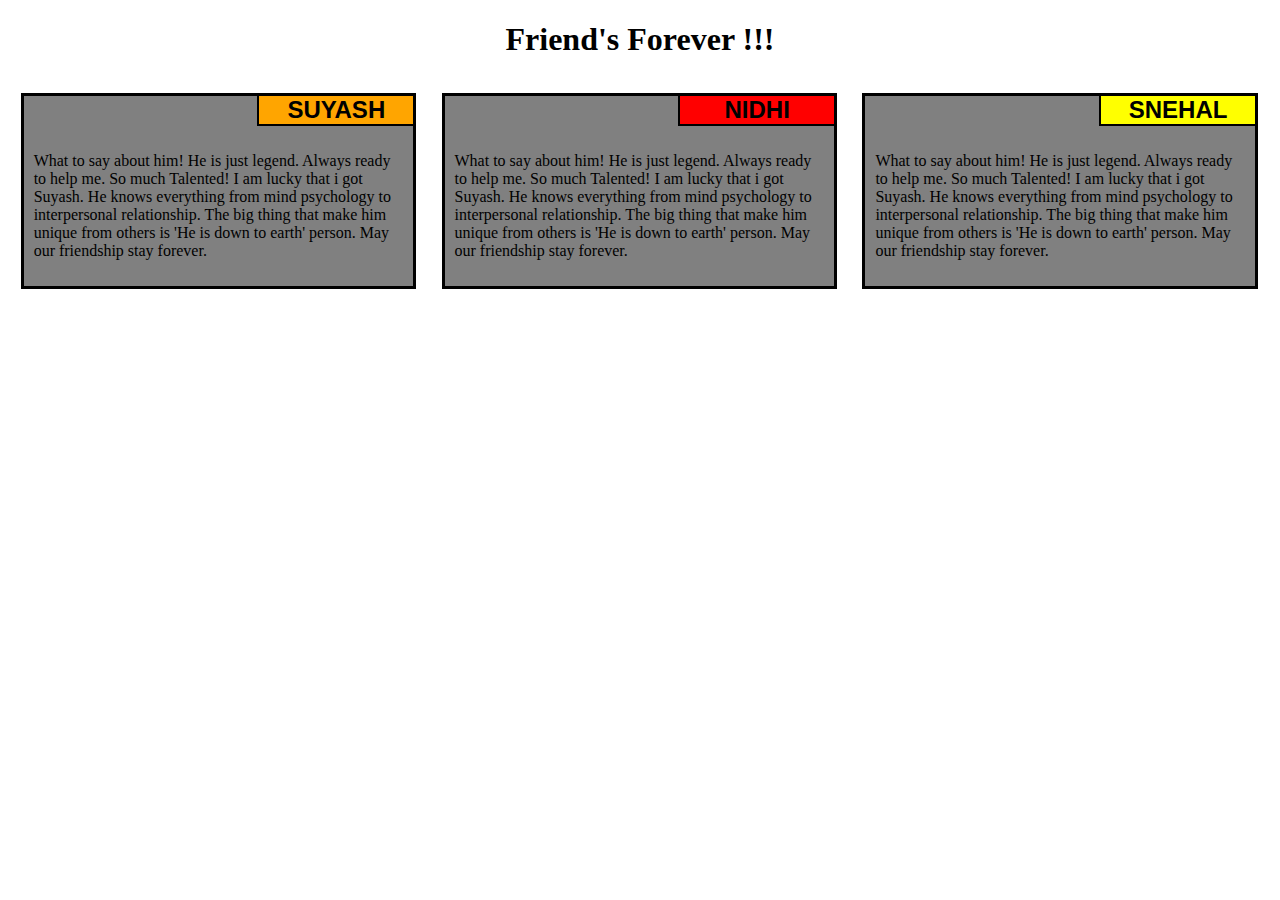
<file: module2-solution/index.html>
<!DOCTYPE html>
<html>
<head>
<meta charset="utf-8">
<meta name="viewport" content="width=device-width, initial-scale=1">
<title>Assignment Solution for Module 2</title>
<style>

/********** Base styles **********/
* {
  box-sizing: border-box;
}

h1 {
  margin-bottom: 15px;
  text-align: center;
  font-family: Impact;
}

h2 {
  position: relative;
  border: 2px solid black;
  width: 40%;
  height: auto;
  text-align: center;
  margin-left: 60%;
  margin-right: 0px;
  margin-top: 0px;
  margin-bottom: 0px;
  border-top: none;
  border-right: none;
  font-family: Helvetica;
}

p {
  padding: 10px;
  font-family: Comic Sans MS;
}

/* Simple Responsive Framework. */
.row {
  width: 100%;
}

/********** Desktop only **********/
@media (min-width: 992px) {
  .col-lg-4 {
    float: left;
    border: 3px solid black;
    margin-right: 1%;
    margin-left: 1%;
    margin-top: 20px;
    margin-bottom: 20px;
    background-color: grey;
  }
  .col-lg-4 {
    width: 31.30%;
  }
}

/********** Tablet only **********/
@media (min-width: 768px) and (max-width: 991px) {
  .col-md-6, .col-md-12 {
    float: left;
    border: 3px solid black;
    margin-right: 1%;
    margin-left: 1%;
    margin-top: 20px;
    margin-bottom: 20px;
    background-color: grey;
  }
  .col-md-6 {
    width: 47.97%;
  }
  .col-md-12 {
    width: 97.97%;
  }
}

/********** Mobile only **********/
@media (max-width: 767px) {
  .col-sml-12 {
    float: left;
    margin-right: 1%;
    margin-left: 1%;
    border: 3px solid black;
    margin-top: 20px;
    margin-bottom: 20px;
    background-color: grey;
  }
  .col-sml-12 {
    width: 97.97%;
  }
}

</style>
</head>
<body>
<h1>Friend's Forever !!!</h1>

<div class="row">
  <div class="col-lg-4 col-md-6 col-sml-12">
    <h2 style="background-color: orange">SUYASH</h2>
    <p>What to say about him! He is just legend. Always ready to help me. So much Talented! I am lucky that i got Suyash. He knows everything from mind psychology to interpersonal relationship. The big thing that make him unique from others is 'He is down to earth' person. May our friendship stay forever.</p>
  </div>
  <div class="col-lg-4 col-md-6 col-sml-12">
    <h2 style="background-color: red;">NIDHI</h2>
    <p>What to say about him! He is just legend. Always ready to help me. So much Talented! I am lucky that i got Suyash. He knows everything from mind psychology to interpersonal relationship. The big thing that make him unique from others is 'He is down to earth' person. May our friendship stay forever.</p>
  </div>
  <div class="col-lg-4 col-md-12 col-sml-12">
    <h2 style="background-color: yellow;">SNEHAL</h2>
    <p>What to say about him! He is just legend. Always ready to help me. So much Talented! I am lucky that i got Suyash. He knows everything from mind psychology to interpersonal relationship. The big thing that make him unique from others is 'He is down to earth' person. May our friendship stay forever.</p>
  </div>
</div>

</body>
</html>
</file>
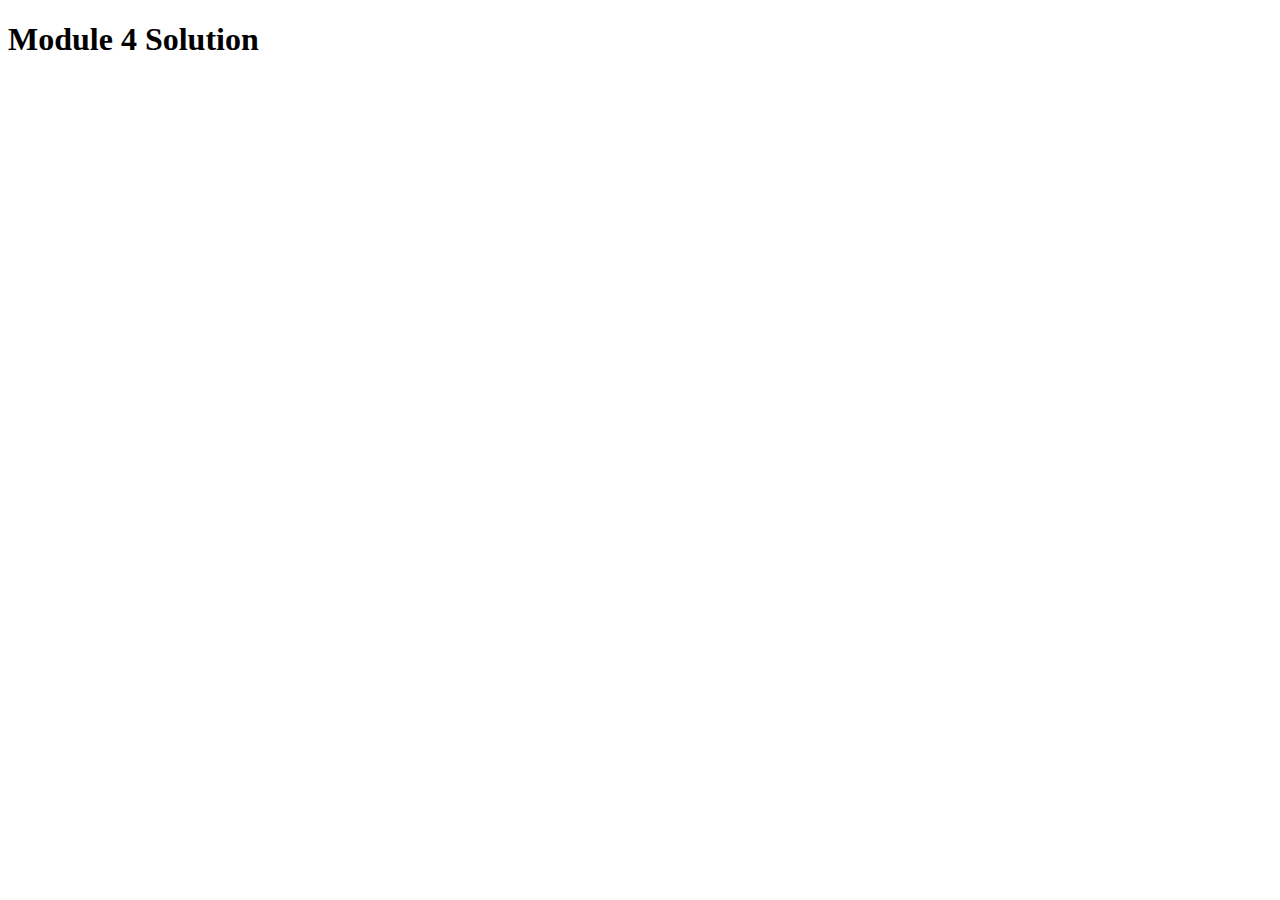
<file: module4-solution/index.html>
<!DOCTYPE html>
<html>
<head>
  <meta charset="utf-8">
  <title>Module 4 Solution</title>
  <script src="SpeakHello.js"></script>
  <script src="SpeakGoodBye.js"></script>
  <script src="script.js"></script>
</head>
<body>
  <h1>Module 4 Solution</h1>
</body>
</html>
</file>
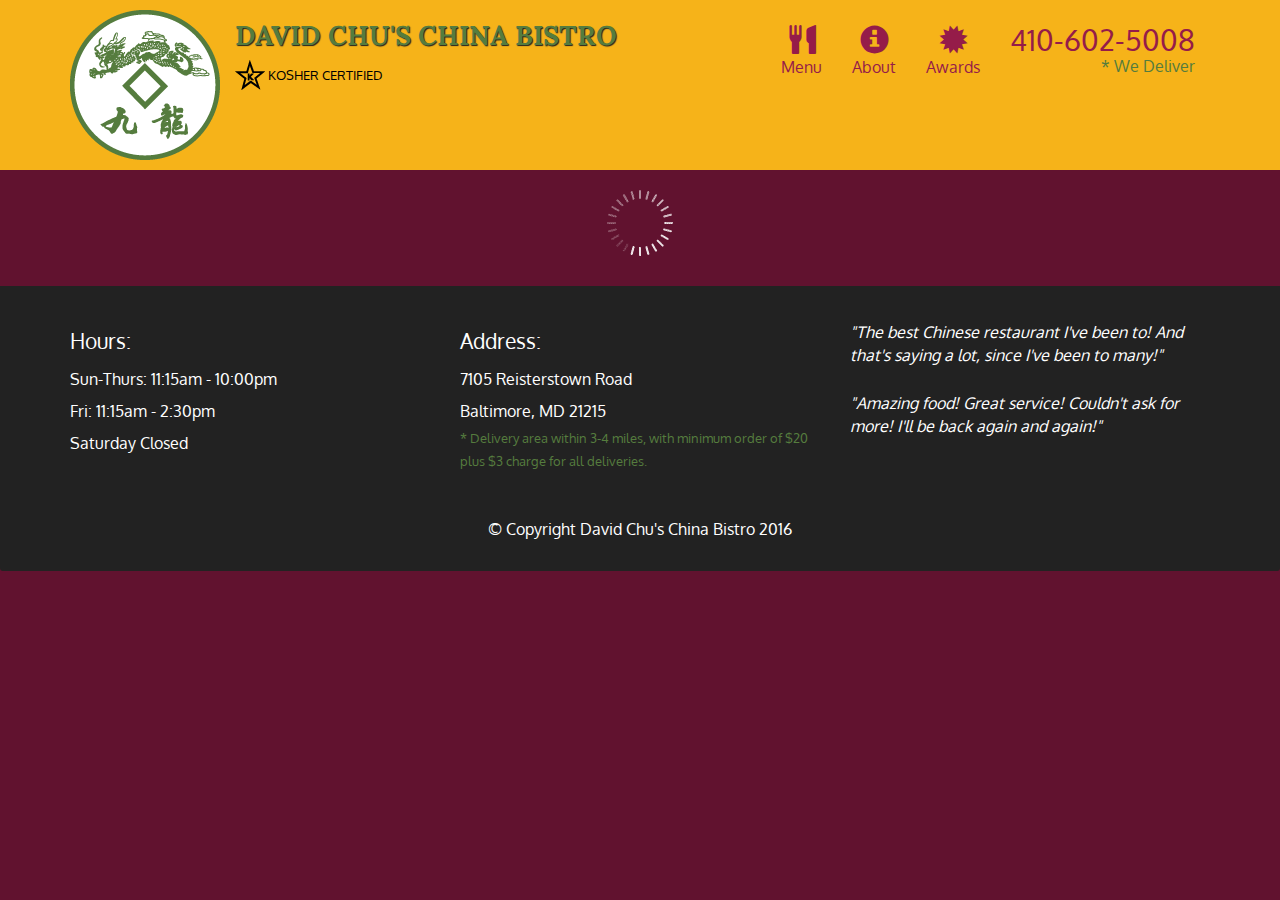
<file: module5-solution/index.html>
<!doctype html>
<html lang="en">
  <head>
    <meta charset="utf-8">
    <meta http-equiv="X-UA-Compatible" content="IE=edge">
    <meta name="viewport" content="width=device-width, initial-scale=1">
    <title>David Chu's China Bistro</title>
    <link rel="stylesheet" href="css/bootstrap.min.css">
    <link rel="stylesheet" href="css/styles.css">
    <link href='https://fonts.googleapis.com/css?family=Oxygen:400,300,700' rel='stylesheet' type='text/css'>
    <link href='https://fonts.googleapis.com/css?family=Lora' rel='stylesheet' type='text/css'>
  </head>
<body>
  <header>
    <nav id="header-nav" class="navbar navbar-default">
      <div class="container">
        <div class="navbar-header">
          <a href="index.html" class="pull-left visible-md visible-lg">
            <div id="logo-img" alt="Logo image"></div>
          </a>

          <div class="navbar-brand">
            <a href="index.html"><h1>David Chu's China Bistro</h1></a>
            <p>
              <img src="images/star-k-logo.png" alt="Kosher certification">
              <span>Kosher Certified</span>
            </p>
          </div>

          <button id="navbarToggle" type="button" class="navbar-toggle collapsed" data-toggle="collapse" data-target="#collapsable-nav" aria-expanded="false">
            <span class="sr-only">Toggle navigation</span>
            <span class="icon-bar"></span>
            <span class="icon-bar"></span>
            <span class="icon-bar"></span>
          </button>
        </div>
        
        <div id="collapsable-nav" class="collapse navbar-collapse">
           <ul id="nav-list" class="nav navbar-nav navbar-right">
            <li id="navHomeButton" class="visible-xs active">
              <a href="index.html">
                <span class="glyphicon glyphicon-home"></span> Home</a>
            </li>
            <li id="navMenuButton">
              <a href="#" onclick="$dc.loadMenuCategories();">
                <span class="glyphicon glyphicon-cutlery"></span><br class="hidden-xs"> Menu</a>
            </li>
            <li>
              <a href="#">
                <span class="glyphicon glyphicon-info-sign"></span><br class="hidden-xs"> About</a>
            </li>
            <li>
              <a href="#">
                <span class="glyphicon glyphicon-certificate"></span><br class="hidden-xs"> Awards</a>
            </li>
            <li id="phone" class="hidden-xs">
              <a href="tel:410-602-5008">
                <span>410-602-5008</span></a><div>* We Deliver</div>
            </li>
          </ul><!-- #nav-list -->
        </div><!-- .collapse .navbar-collapse -->
      </div><!-- .container -->
    </nav><!-- #header-nav -->
  </header>

  <div id="call-btn" class="visible-xs">
    <a class="btn" href="tel:410-602-5008">
    <span class="glyphicon glyphicon-earphone"></span>
    410-602-5008
    </a>
  </div>
  <div id="xs-deliver" class="text-center visible-xs">* We Deliver</div>

  <div id="main-content" class="container"></div>

  <footer class="panel-footer">
    <div class="container">
      <div class="row">
        <section id="hours" class="col-sm-4">
          <span>Hours:</span><br>
          Sun-Thurs: 11:15am - 10:00pm<br>
          Fri: 11:15am - 2:30pm<br>
          Saturday Closed
          <hr class="visible-xs">
        </section>
        <section id="address" class="col-sm-4">
          <span>Address:</span><br>
          7105 Reisterstown Road<br>
          Baltimore, MD 21215
          <p>* Delivery area within 3-4 miles, with minimum order of $20 plus $3 charge for all deliveries.</p>
          <hr class="visible-xs">
        </section>
        <section id="testimonials" class="col-sm-4">
          <p>"The best Chinese restaurant I've been to! And that's saying a lot, since I've been to many!"</p>
          <p>"Amazing food! Great service! Couldn't ask for more! I'll be back again and again!"</p>
        </section>
      </div>
      <div class="text-center">&copy; Copyright David Chu's China Bistro 2016</div>
    </div>
  </footer>

  <!-- jQuery (Bootstrap JS plugins depend on it) -->
  <script src="js/jquery-2.1.4.min.js"></script>
  <script src="js/bootstrap.min.js"></script>
  <script src="js/ajax-utils.js"></script>
  <script src="js/script.js"></script>
</body>
</html>
</file>
<file: module5-solution/css/styles.css>
body {
  font-size: 16px;
  color: #fff;
  background-color: #61122f;
  font-family: 'Oxygen', sans-serif;
}

/** HEADER **/
#header-nav {
  background-color: #f6b319;
  border-radius: 0;
  border: 0;
}

#logo-img {
  background: url('../images/restaurant-logo_large.png') no-repeat;
  width: 150px;
  height: 150px;
  margin: 10px 15px 10px 0;
}

.navbar-brand {
  padding-top: 25px;
}
.navbar-brand h1 { /* Restaurant name */
  font-family: 'Lora', serif;
  color: #557c3e;
  font-size: 1.5em;
  text-transform: uppercase;
  font-weight: bold;
  text-shadow: 1px 1px 1px #222;
  margin-top: 0;
  margin-bottom: 0;
  line-height: .75;
}
.navbar-brand a:hover, .navbar-brand a:focus {
  text-decoration: none;
}
.navbar-brand p { /* Kosher cert */
  color: #000;
  text-transform: uppercase;
  font-size: .7em;
  margin-top: 15px;
}
.navbar-brand p span { /* Star-K */
  vertical-align: middle;
}

#nav-list {
  margin-top: 10px;
}
#nav-list a {
  color: #951C49;
  text-align: center;
}
#nav-list a:hover {
  background: #E7E7E7;
}
#nav-list a span {
  font-size: 1.8em;
}

#phone {
  margin-top: 5px;
}
#phone a { /* Phone number */
  text-align: right;
  padding-bottom: 0;
}
#phone div { /* We Deliver */
  color: #557c3e;
  text-align: right;
  padding-right: 15px;
}

.navbar-header button.navbar-toggle, .navbar-header .icon-bar {
  border: 1px solid #61122f;
}
.navbar-header button.navbar-toggle {
  clear: both;
  margin-top: -30px;
}
/* END HEADER */

/* FOOTER */
.panel-footer {
  margin-top: 30px;
  padding-top: 35px;
  padding-bottom: 30px;
  background-color: #222;
  border-top: 0;
}
.panel-footer div.row {
  margin-bottom: 35px;
}
#hours, #address {
  line-height: 2;
}
#hours > span, #address > span {
  font-size: 1.3em;
}
#address p {
  color: #557c3e;
  font-size: .8em;
  line-height: 1.8;
}
#testimonials {
  font-style: italic;
}
#testimonials p:nth-child(2) {
  margin-top: 25px;
}
/* END FOOTER */



/* HOME PAGE */
.container .jumbotron {
  box-shadow: 0 0 50px #3F0C1F;
  border: 2px solid #3F0C1F;
}

#menu-tile, #specials-tile, #map-tile {
  height: 250px;
  width: 100%;
  margin-bottom: 15px;
  position: relative;
  border: 2px solid #3F0C1F;
  overflow: hidden;
}
#menu-tile:hover, #specials-tile:hover, #map-tile:hover {
  box-shadow: 0 1px 5px 1px #cccccc;
}
#menu-tile {
  background: url('../images/menu-tile.jpg') no-repeat;
  background-position: center;
}
#specials-tile {
  background: url('../images/specials-tile.jpg') no-repeat;
  background-position: center;
}
#menu-tile span, #specials-tile span, #map-tile span {
  position: absolute;
  bottom: 0;
  right: 0;
  width: 100%;
  text-align: center;
  font-size: 1.6em;
  text-transform: uppercase;
  background-color: #000;
  color: #fff;
  opacity: .8;
}
/* END HOME PAGE */

/* MENU CATEGORIES PAGE */
.category-tile { 
  position: relative;
  border: 2px solid #3F0C1F;
  overflow: hidden;
  width: 200px;
  height: 200px;
  margin: 0 auto 15px;
}
.category-tile span {
  position: absolute;
  bottom: 0;
  right: 0;
  width: 100%;
  text-align: center;
  font-size: 1.2em;
  text-transform: uppercase;
  background-color: #000;
  color: #fff;
  opacity: .8;
}
.category-tile:hover {
  box-shadow: 0 1px 5px 1px #cccccc;
}

#menu-categories-title + div {
  margin-bottom: 50px;
}
/* END MENU CATEGORIES PAGE */

/* SINGLE CATEGORY PAGE */
.menu-item-tile {
  margin-bottom: 25px;
}
.menu-item-tile hr {
  width: 80%;
}
.menu-item-tile .menu-item-price {
  font-size: 1.1em;
  text-align: right;
  margin-top: -15px;
  margin-right: -15px;
}
.menu-item-tile .menu-item-price span {
  font-size: .6em;
}
.menu-item-photo {
  position: relative;
  border: 2px solid #3F0C1F; 
  overflow: hidden;
  padding: 0;
  margin-right: -15px;
  margin-left: auto;
  margin-bottom: 20px;
  max-width: 250px;
}
.menu-item-photo div {
  position: absolute;
  bottom: 0;
  right: 0;
  width: 80px;
  background-color: #557c3e;
  text-align: center;
}
.menu-item-description {
  padding-right: 30px;
}
h3.menu-item-title {
  margin: 0 0 10px;
}
.menu-item-details {
  font-size: .9em;
  font-style: italic;
}
/* END SINGLE CATEGORY PAGE */


/********** Large devices only **********/
@media (min-width: 1200px) {
  .container .jumbotron {
    background: url('../images/jumbotron_1200.jpg') no-repeat;
    height: 675px;
  }
}

/********** Medium devices only **********/
@media (min-width: 992px) and (max-width: 1199px) {
  /* Header */
  #logo-img {
    background: url('../images/restaurant-logo_medium.png') no-repeat;
    width: 100px;
    height: 100px;
    margin: 5px 5px 5px 0;
  }
  /* End Header */

  /* Home Page */
  .container .jumbotron {
    background: url('../images/jumbotron_992.jpg') no-repeat;
    height: 558px;
  }
  /* End Home Page */
}

/********** Small devices only **********/
@media (min-width: 768px) and (max-width: 991px) {
  /* Home Page */
  .container .jumbotron {
    background: url('../images/jumbotron_768.jpg') no-repeat;
    height: 432px;
  }
  /* End Home Page */
}

/********** Extra small devices only **********/
@media (max-width: 767px) {
  /* Header */
  .navbar-brand {
    padding-top: 10px;
    height: 80px;
  }
  .navbar-brand h1 { /* Restaurant name */
    padding-top: 10px;
    font-size: 5vw; /* 1vw = 1% of viewport width */
  }
  .navbar-brand p { /* Kosher cert */
    font-size: .6em;
    margin-top: 12px;
  }
  .navbar-brand p img { /* Star-K */
    height: 20px;
  }

  #collapsable-nav a { /* Collapsed nav menu text */
    font-size: 1.2em;
  }
  #collapsable-nav a span { /* Collapsed nav menu glyph */
    font-size: 1em;
    margin-right: 5px;
  }

  #call-btn > a {
    font-size: 1.5em;
    display: block;
    margin: 0 20px;
    padding: 10px;
    border: 2px solid #fff;
    background-color: #f6b319;
    color: #951c49;
  }
  #xs-deliver {
    margin-top: 5px;
    font-size: .7em;
    letter-spacing: .1em;
    text-transform: uppercase;
  }
  /* End Header */

  /* Footer */
  .panel-footer section {
    margin-bottom: 30px;
    text-align: center;
  }
  .panel-footer section:nth-child(3) {
    margin-bottom: 0; /* margin already exists on the whole row */
  }
  .panel-footer section hr {
    width: 50%;
  }
  /* End Footer */

  /* Home Page */
  .container .jumbotron {
    margin-top: 30px;
    padding: 0;
  }
  #menu-tile, #specials-tile {
    width: 360px;
    margin: 0 auto 15px;
  }

  .menu-item-photo {
    margin-right: auto;
  }
  .menu-item-tile .menu-item-price {
    text-align: center;
  }
  .menu-item-description {
    text-align: center;;
  }
}


/********** Super extra small devices Only :-) (e.g., iPhone 4) **********/
@media (max-width: 479px) {
  /* Header */
  .navbar-brand h1 { /* Restaurant name */
    padding-top: 5px;
    font-size: 6vw;
  }
  /* End Header */
  
  /* Home page */
  #menu-tile, #specials-tile {
    width: 280px;
    margin: 0 auto 15px;
  }

  .col-xxs-12 {
    position: relative;
    min-height: 1px;
    padding-right: 15px;
    padding-left: 15px;
    float: left;
    width: 100%;
  }
}
</file>
